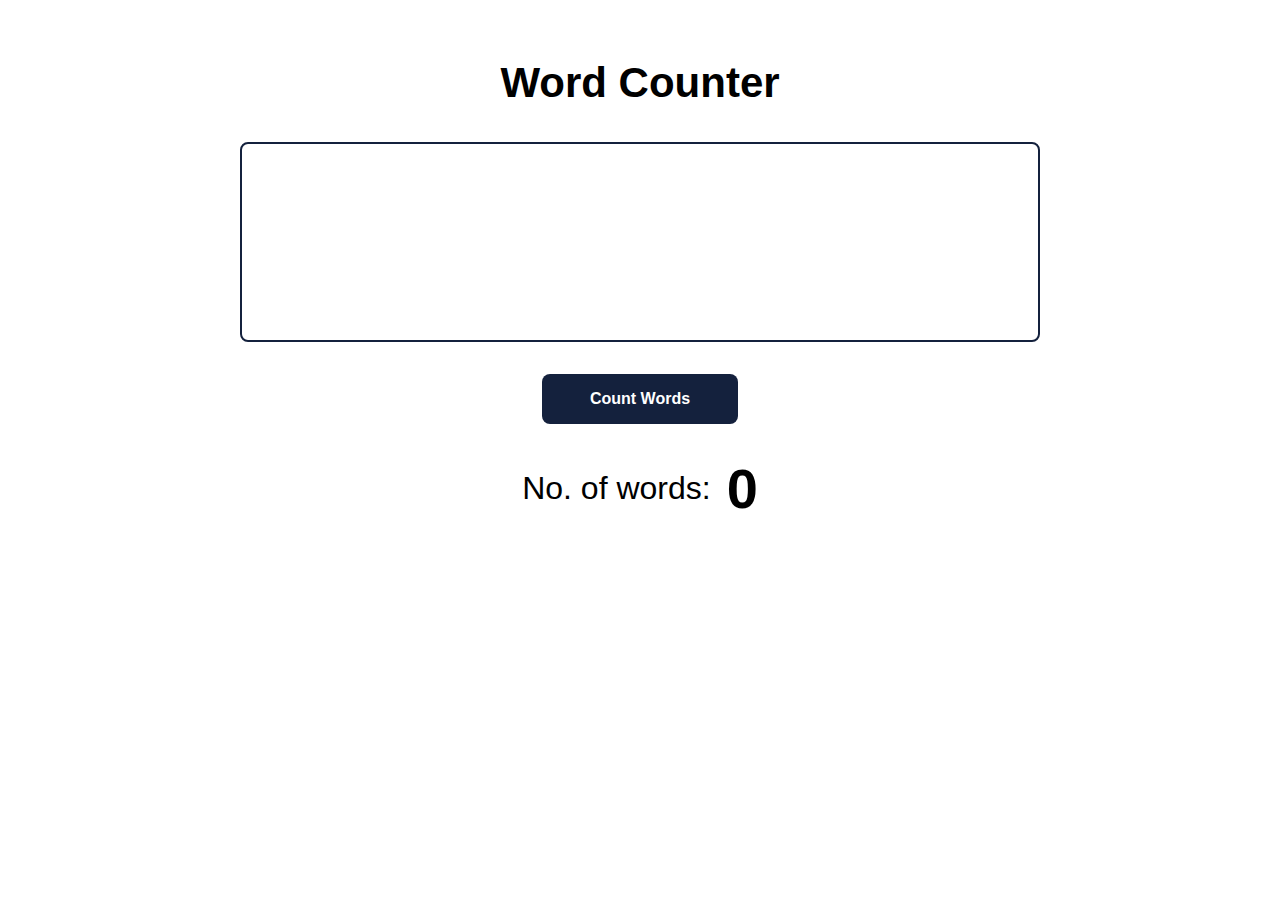
<file: word counter web project/index.html>
<!DOCTYPE html>
<html lang="en">
  <head>
    <meta charset="UTF-8" />
    <meta http-equiv="X-UA-Compatible" content="IE=edge" />
    <meta name="viewport" content="width=device-width, initial-scale=1.0" />
    <title>Document</title>
    <link rel="stylesheet" href="style.css" />
  </head>
  <body>
    <div class="word-counter-container">
      <h2>Word Counter</h2>
      <textarea name="" id="" cols="" rows="10" class="words"></textarea>
      <button class="count-btn">Count Words</button>
      <div class="word-count">No. of words: <span>0</span></div>
    </div>

    <script src="main.js"></script>
  </body>
</html>
</file>
<file: word counter web project/style.css>
.word-counter-container {
  padding: 16px;
  font-family: "Roboto", sans-serif;
  text-align: center;
}

.word-counter-container h2 {
  font-size: 42px;
}

.word-counter-container textarea {
  display: block;
  width: 100%;
  height: 200px;
  border: 2px solid #14213d;
  border-radius: 8px;
  padding: 24px;
  box-sizing: border-box;
  font-family: "Roboto", sans-serif;
  font-size: 16px;
  resize: none;
  max-width: 800px;
  line-height: 2;
  margin: 0 auto;
}

.word-counter-container .count-btn {
  padding: 16px 48px;
  margin: 32px;
  font-size: 16px;
  font-weight: bold;
  cursor: pointer;
  background: #14213d;
  color: #fff;
  border: none;
  border-radius: 8px;
  transition: all 500ms ease;
}

.word-counter-container .count-btn:hover {
  background: #001219;
}

.word-counter-container .word-count {
  font-size: 32px;
  display: flex;
  align-items: center;
  justify-content: center;
  gap: 16px;
}

.word-counter-container .word-count span {
  font-size: 56px;
  font-weight: bold;
}
</file>
